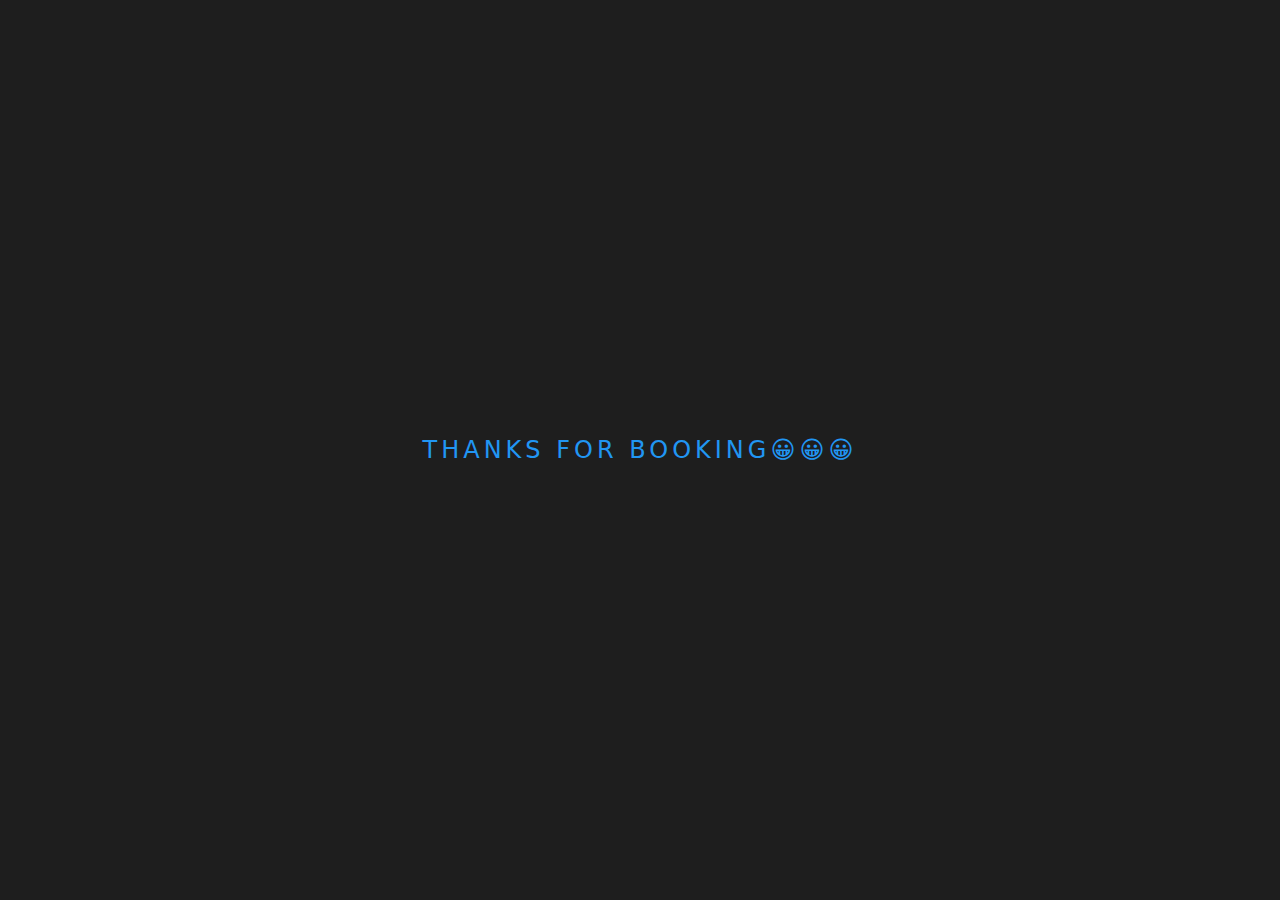
<file: Booking.html>
<!DOCTYPE html>
<html lang="en" >
<head>
  <meta charset="UTF-8">
  <title>Travel Website Design</title>
    <link rel="shortcut icon" type="image" href='E:\html\Wt Project\images\bgicon.png'>
  <link rel="stylesheet" href="neon.css">

</head>
<body>
<a1 href="#">
      <span></span>
      <span></span>
      <span></span>
      <span></span>
      Thanks For Booking&#128512;&#128512;&#128512;
    </a1>
  
</body>
</html>
</file>
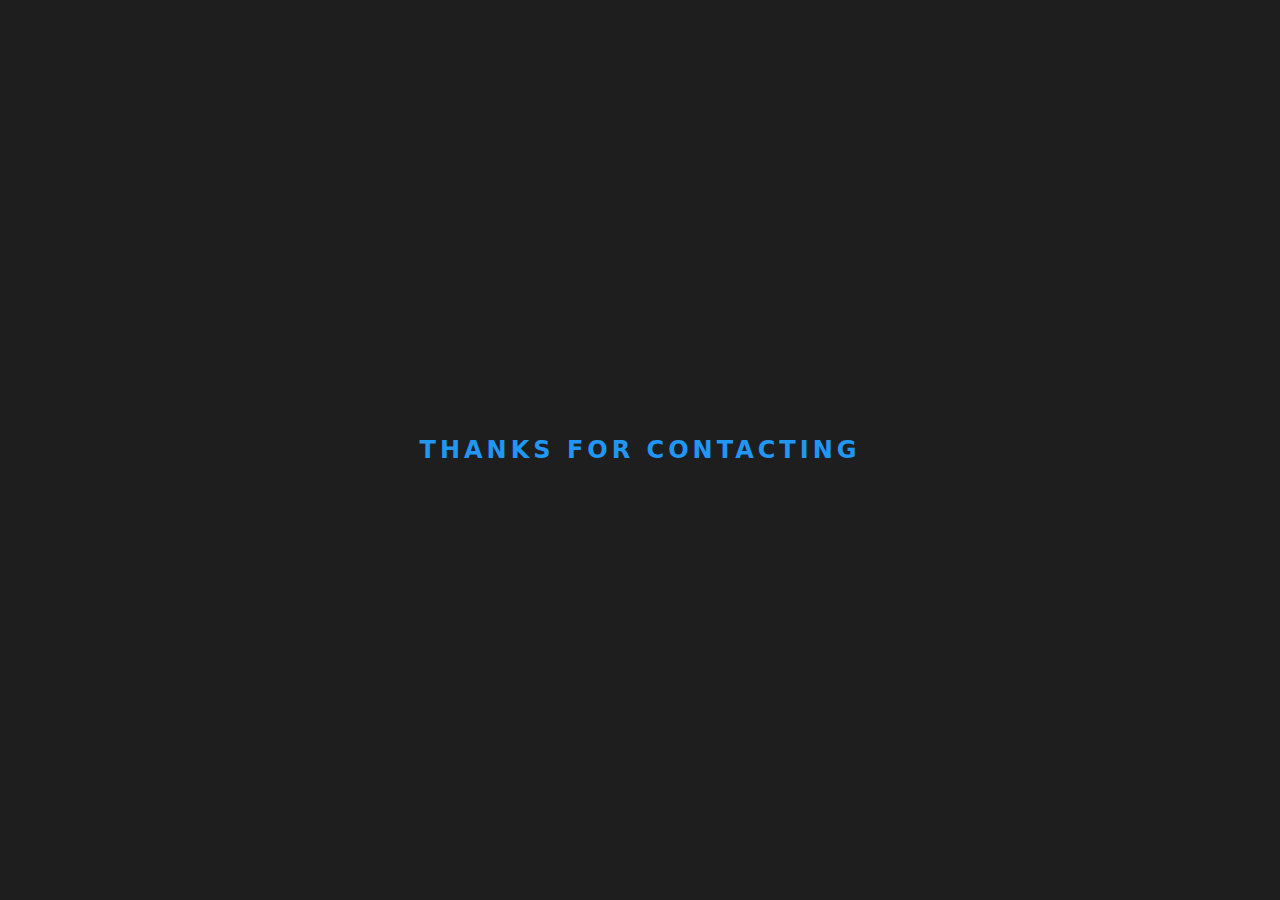
<file: contacting.html>
<!DOCTYPE html>
<html lang="en" >
<head>
  <meta charset="UTF-8">
  <title>Travel Website Design</title>
    <link rel="shortcut icon" type="image" href='E:\html\Wt Project\images\bgicon.png'>
  <link rel="stylesheet" href="neon.css">

</head>
<body>
<a1 href="#">
      <span></span>
      <span></span>
      <span></span>
      <span></span>
     <h4> Thanks For Contacting <br></h4>
    </a1>
  
</body>
</html>
</file>
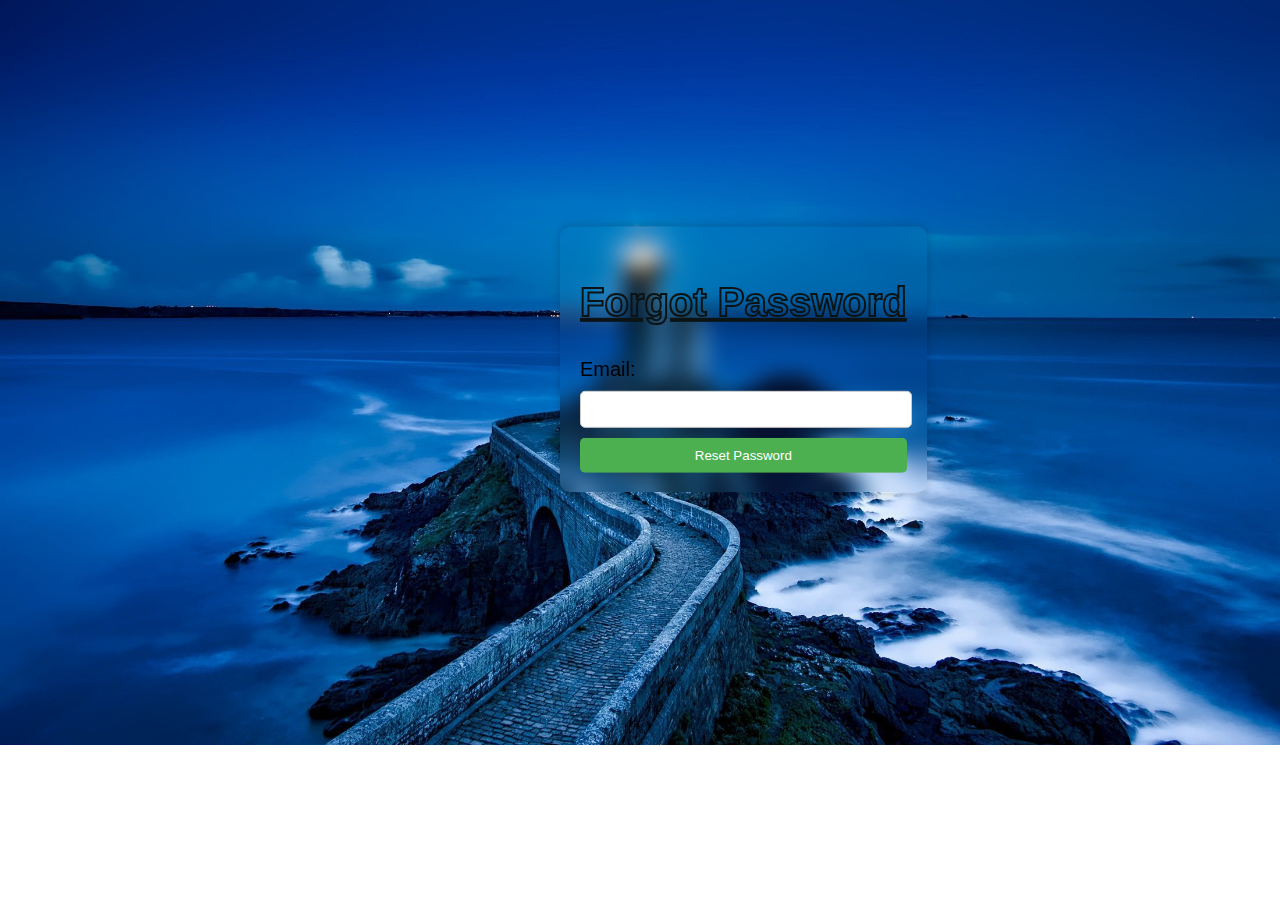
<file: forgot.html>
<!DOCTYPE html>
<html>
<head>
  <title>Travelling Website</title>
  <link rel="shortcut icon" type="image" href='E:\html\Wt Project\images\bgicon.png'>
  <link rel="stylesheet" href="style2.css">
</head>
<body>
  <div class="container">
    <h2>Forgot Password</h2>
    <form action="register.html" method="post">
      <label for="email">Email:</label>
      <input type="email" id="email" name="email" required>
      <button type="submit">Reset Password</button>
    </form>
  </div>
</body>
</html>
</file>
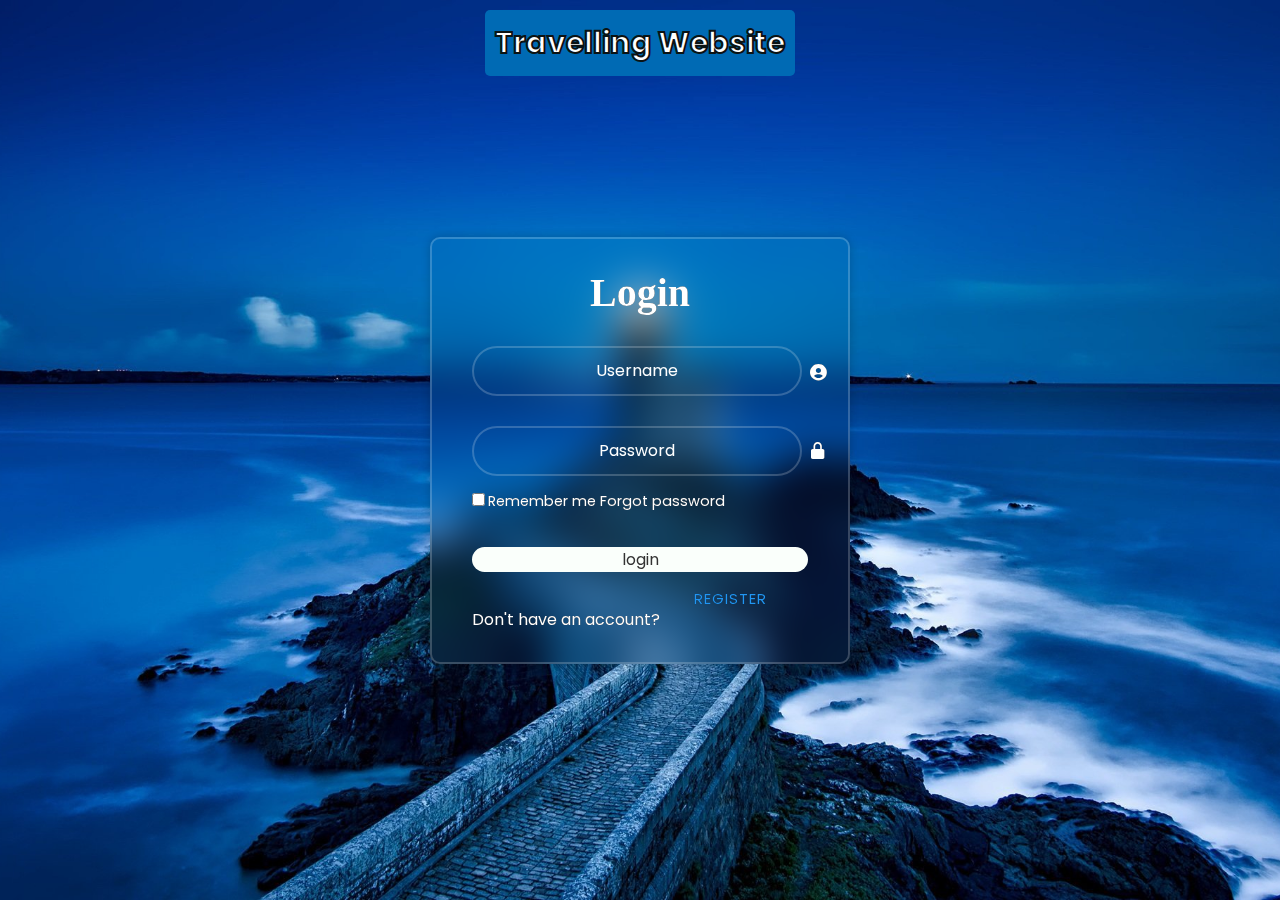
<file: login.html>
<!DOCTYPE html>
<html lang="en">

<head>
    <meta charset="UTF-8">
    <meta http-equiv="X-UA-Compatible" content="IE=edge">
    <meta name="viewport" content="width=device-width, initial-scale=1.0">
    <title>Travelling Website</title>
    <link rel="shortcut icon" type="image" href='E:\html\Wt Project\images\bgicon.png'>
    <link rel="stylesheet" href="login.css">
    <h1 >Travelling Website</h1>
    <link href='https://unpkg.com/boxicons@2.1.4/css/boxicons.min.css' rel='stylesheet'>
</head>

<body>
    
    
    <div class="wrapper">
        <form action="">
            <h2>Login</h2>
            <div class="input-box">
                <input type="text" placeholder="Username" required id="username">
                <label for="floatingInput">
                    <i5 class='bx bxs-user-circle'></i5>
            </div>
            <div class="input-box">
                <input type="Password" placeholder="Password" required id="password">
                <i6 class='bx bxs-lock-alt'></i6>
            </div>
            <div class="remember-forget">
                <label><input type="checkbox">Remember me</label>&nbsp;
                <a href="a"><a href="forgot.html">Forgot password</a>
            </div>
            <button type="button" class="btn play_button">login</button>

            <div class="register link">

                <p>Don't have an account?
                    <a href="a"><a href="register.html">
                        
                            <a1 href="#">
                                
                                <span></span>
                                <span></span>
                                <span></span>
                                <span></span>
                                register
                            </a1>
                        </a>
                
                            </p>
            </div>
        </form>
    </div>

    <script>


        function check() {
            var username = document.getElementById("username").value;
            var password = document.getElementById("password").value;

            if (username == "system" && password == "password") {
                window.location.href = "mainpage.html";
            }
            else {
                window.alert("wrong username and password !!");
                document.getElementById("username").value = "";
                document.getElementById("password").value = "";
            }
        }

        document.querySelector(".play_button").addEventListener("click", check);

    </script>


</body>

</html>
</file>
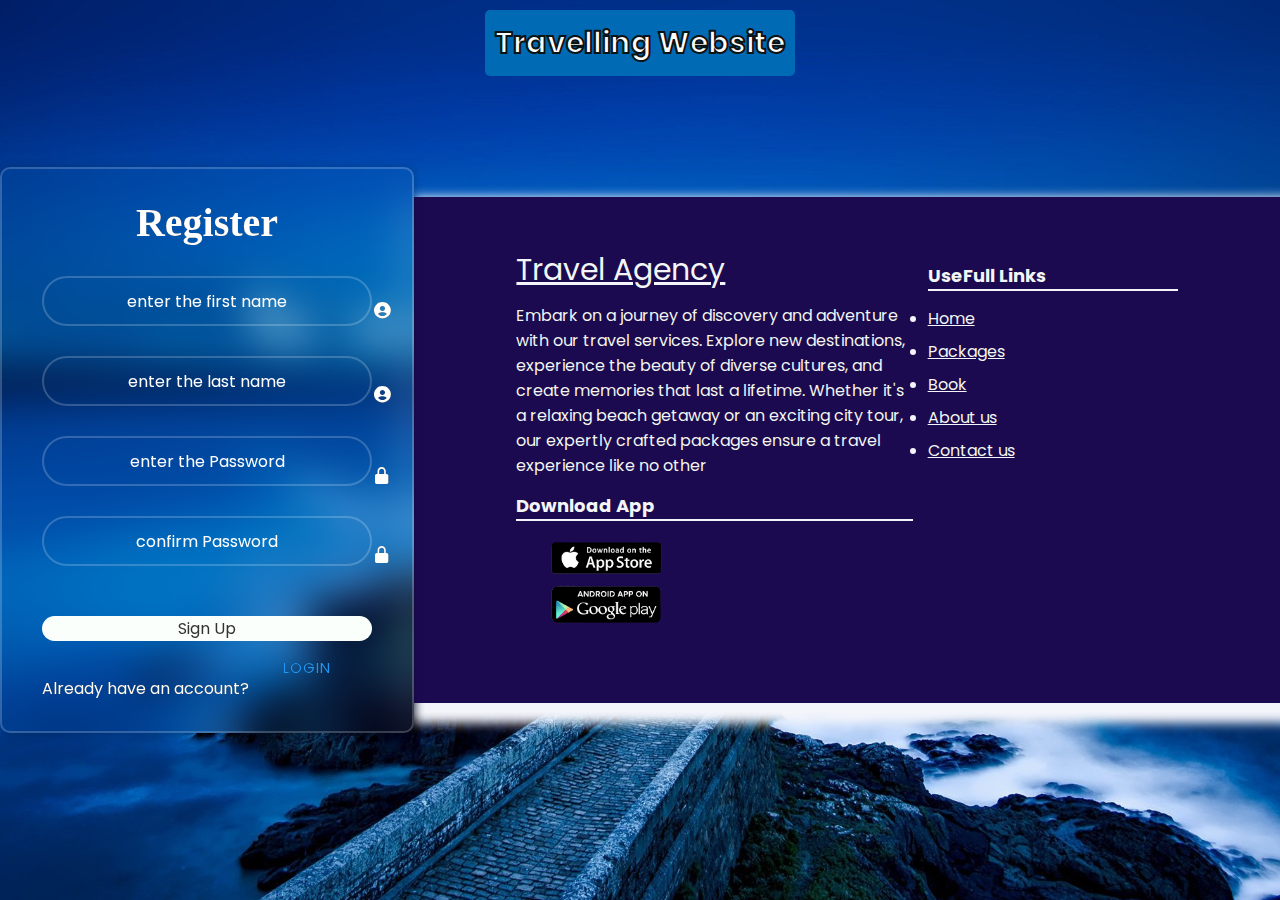
<file: register.html>
<!DOCTYPE html>
<html lang="en">

<head>
    <meta charset="UTF-8">
    <meta http-equiv="X-UA-Compatible" content="IE=edge">
    <meta name="viewport" content="width=device-width, initial-scale=1.0">
    <title>Travelling Website</title>
    <link rel="shortcut icon" type="image" href='bgicon.png'>
    <link rel="stylesheet" href="login.css">
    <h1>Travelling Website </h1>
    <link href='https://unpkg.com/boxicons@2.1.4/css/boxicons.min.css' rel='stylesheet'>
</head>

<body>
    <div class="wrapper">
        <form action="login.html">
            <h2>Register</h2>
            <div class="input-box">
                <input type="text" placeholder="enter the first name" required>
                <i1 class='bx bxs-user-circle'></i1>
            </div>
            <div class="input-box">
                <input type="text" placeholder="enter the last name" required>
                <i2 class='bx bxs-user-circle'></i2>
            </div>
            <div class="input-box">
                <input type="Password" name="password" placeholder="enter the Password" required>
                <i3 class='bx bxs-lock-alt'></i3>
            </div>
            <div class="input-box">
                <input type="Password" name="password" placeholder="confirm Password" required>
                <i4 class='bx bxs-lock-alt'></i4>
            </div>
            <button type="submit" class="btn" >Sign Up</button>
            <p>Already have an account?
                <a href="a"><a href="login.html">
                    <a1 href="#">
                        <span></span>
                        <span></span>
                        <span></span>
                        <span></span>
                      Login</a1></a>
            </p>
            </div>
            
        </form>
    </div>
    <footer id="footer">
        <div class="footer-content">
            <div class="row" id="row1">
                <a href="#" id="footer-logo">Travel Agency</a>
                <p>Embark on a journey of discovery and adventure with our travel services. Explore new destinations, experience the beauty of diverse cultures, and create memories that last a lifetime. Whether it's a relaxing beach getaway or an exciting city tour, our expertly crafted packages ensure a travel experience like no other</p>
                    
             </div>
             <div class="row" id="row2">
                 <h3>UseFull Links</h3>
                 <ul>
                     <li><a href="index.html">Home</a></li>
                     <li><a href="package.html">Packages</a></li>
                     <li><a href="book.html">Book</a></li>
                     <li><a href="about.html">About us</a></li>
                     <li><a href="contact.html">Contact us</a></li>
                 </ul>
            </div>
            
            <div class="row" id="row4">
                <h3>Download App</h3>
                
                <a href="https://play.google.com/store/apps/details?id=com.ixigo.train.ixitrain"> <img src="app.png" alt=""></a>
        </li>
            </div>
        </div>
    </footer>
</body>

</html>
</file>
<file: neon.css>
body {
    margin: 0;
    padding: 0;
    display: flex;
    justify-content: center;
    align-items: center;
    min-height: 100vh;
    background: #1e1e1e;
    font-family: system-ui, -apple-system, BlinkMacSystemFont, 'Segoe UI', Roboto, Oxygen, Ubuntu, Cantarell, 'Open Sans', 'Helvetica Neue', sans-serif;
}

a1 {
    position: relative;
    display: inline-block;
    padding: 15px 30px;
    color: #2196f3;
    text-transform: uppercase;
    letter-spacing: 4px;
    text-decoration: none;
    font-size: 24px;
    overflow: hidden;
    transition: 0.2s;
}



a1:hover {
    color: #1781dd;
    background: #97c9f2;
    box-shadow: 0 0 10px #2196f3, 0 0 40px #2196f3, 0 0 80px #2196f3;
    transition-delay: 1s;
}


a1 span {
    position: absolute;
    display: block;
}




a1 span:nth-child(1) {
    top: 0;
    left: -100%;
    width: 100%;
    height: 2px;
    background: linear-gradient(90deg, transparent, #2196f3);
}



a1:hover span:nth-child(1) {
    left: 100%;
    transition: 1s;
}


a1 span:nth-child(3) {
    bottom: 0;
    right: -100%;
    width: 100%;
    height: 2px;
    background: linear-gradient(270deg, transparent, #2196f3);
}

a1:hover span:nth-child(3) {
    right: 100%;
    transition: 1s;
    transition-delay: 0.5s;
}



a1 span:nth-child(2) {
    top: -100%;
    right: 0;
    width: 2px;
    height: 100%;
    background: linear-gradient(180deg, transparent, #2196f3);
}

a1:hover span:nth-child(2) {
    top: 100%;
    transition: 1s;
    transition-delay: 0.25s;
}



a1 span:nth-child(4) {
    bottom: -100%;
    left: 0;
    width: 2px;
    height: 100%;
    background: linear-gradient(360deg, transparent, #2196f3);
}

a1:hover span:nth-child(4) {
    bottom: 100%;
    transition: 1s;
    transition-delay: 0.75s;
}
</file>
<file: style2.css>
body {
  font-family: Arial, sans-serif;
  background-color: #f1f1f1;
  background: url('back.jpg') no-repeat;
  background-size: cover;
   
}
.container {
  max-width: 400px;
  margin: 0 auto;
  position: fixed;
  left: 560px;
  top: 40%;
  transform: translateY(-50%);
  font-size: 20px;
  padding: 20px;
  background-color: #fff;
  backdrop-filter: blur(10px);
  background: transparent;
  border-radius: 10px;
  box-shadow: 0 0 10px rgba(0,0,0,.2);
}
h2 {
    font-size: 40px;
    text-decoration: underline;
    font-weight: bold;
    text-align: center;
    -webkit-text-stroke: 2px #0b1314;
    color: transparent;
}
label {
  display: block;
  margin-bottom: 10px;
  
}
input[type="email"]
{
  width: 95%;
  padding: 10px;
  border-radius: 5px;
  border: 1px solid #ccc;
}
button[type="submit"] {
  width: 100%;
  padding: 10px;
  margin-top: 10px;
  background-color: #4CAF50;
  color: #fff;
  border: none;
  border-radius: 5px;
  cursor: pointer;
}
button[type="submit"]:hover {
  background-color: #45a049;
}
</file>
<file: login.css>
@import url("https://fonts.googleapis.com/css2?family=Poppins:wght@300;400;500;600;700;800;900&display=swap");


* {
  margin: 0;
  padding: 0;
  box-sizing: border-box;
  font-family: "Poppins", sans-serif;
}
h1 {
  text-align: center;
  position: fixed;
  top: 10px;
  -webkit-text-stroke: 2px #0b1314;
  color: #fff;
  font-size: 30px;
  font-weight: bold; /* Added font weight for consistency */
  /* Additional styles for the h1 element */
  background-color: #006ab4; /* Background color */
  padding: 10px; /* Padding */
  border-radius: 5px; /* Border radius */
} 
h1::selection{
    color:red;
    background-color: black;
}
body{
    display: flex;
    justify-content: center;
    align-items: center;
    min-height: 100vh;
    background: url('back.jpg') no-repeat;
    background-size: cover;
    background-position: center;
    
  color: #f4f5fb;
  text-shadow: 0px 0px 0cap black;
}
.wrapper h2::selection{
    color: yellow;
    background-color: black;
}
.wrapper{
    width: 420px;
    background:transparent;
    border: 2px solid rgba(255,255,255,.2);
    backdrop-filter: blur(20px);
    box-shadow: 0 0 10px rgba(0,0,0,.2);
    color: #fff;
    border-radius:10px;
    padding:30px 40px ;
}
.wrapper h2{
    font-size: 40px;
    font-family:'Times New Roman', Times, serif;
    font-weight: bold;
    text-align: center;
    background-position: center;
    background-repeat: no-repeat;    
}
.wrapper h2::after{
    content:"";
    position: absolute;
    left: 0;
    bottom:0;
    height: 10px;
    width:0px;
    background-color: #1daaca;  
    transition: all ease 1s; 
}
.wrapper h2:hover::after{
    width:100%;
}

.wrapper .input-box{
    width: 100;
    height: 50px;
    margin: 30px 0;
}
.input-box input{
    width: 330px;
    height: 50px;
    background: transparent;
    border: none;
    outline: none;
    border: 2px solid rgba(255,255,255,.2);
    border-radius: 40px;
    font-size: 16px;
    color: #ffffff;
    padding: 20px,45px,20px,20px;
    text-align: center;

}
.input-box input::placeholder{
    text-align: center;
    color: #fff;
}
.input-box i1{
    position: fixed;
    right:20px;
    top: 25%;
    transform: translateY(-50%);
    font-size: 20px;
}
.input-box i2{
    position: fixed;
    right:20px;
    top: 40%;
    transform: translateY(-50%);
    font-size: 20px;
}
.input-box i3{
    position: fixed;
    right:20px;
    top: 54.5%;
    transform: translateY(-50%);
    font-size: 20px;
}
.input-box i4{
    position: fixed;
    right:20px;
    top: 68.5%;
    transform: translateY(-50%);
    font-size: 20px;
}
.input-box i5{
    position: fixed;
    right:20px;
    top: 31.5%;
    transform: translateY(-50%);
    font-size: 20px;
}
.input-box i6{
    position: fixed;
    right:20px;
    top:50%;
    transform: translateY(-50%);
    justify-content: space-between;
    font-size: 20px;
}
.wrapper .remember-forget{
    display: flex;
    font-size: 14.5px;
    margin: -15px 0 15px;
}
.remember-forget label input{
    accent-color: #fff;
    margin-right:3px;
}
.remember-forget a{
    color: #fff;
    text-decoration: none;
}
.remember-forget a:hover{
    text-decoration: underline;
    color: rgb(38, 166, 212);
}
.wrapper .btn {
  width: 100%;
  height: 45%;
  background: #fafffb;
  border: none;
  outline: none;
  border-radius: 40px;
  box-shadow: 0 0 10px rgba(0, 0, 0, -1);
  cursor: pointer;
  font-size: 16px;
  color: #333;
  font: width 600px;
  margin-top: 20px; /* Add this line to move the button down by 20 pixels */
}

.wrapper .register link{
    font-size: 14.5px;
    text-align: center;
    margin-top: 20px 0 15px;
}
.register link p a{
    position: relative;
    
    color: #fff;
    text-decoration: none;
    font-weight: 600;
}
.register link p a:hover{
    text-decoration:underline;
    height: 2px;
}
a1 {
    position: relative;
    display: inline-block;
    padding: 15px 30px;
    color: #2196f3;
    text-transform: uppercase;
    letter-spacing: 1px;
    text-decoration: none;
    font-size: 15px;
    overflow: hidden;
    transition: 0.2s;
}



a1:hover {
    color: #255784;
    background: #2196f3;
    box-shadow: 0 0 10px #2196f3, 0 0 40px #2196f3, 0 0 80px #2196f3;
    transition-delay: 1s;
}


a1 span {
    position: absolute;
    display: block;
}




a1 span:nth-child(1) {
    top: 0;
    left: -100%;
    width: 100%;
    height: 2px;
    background: linear-gradient(90deg, transparent, #2196f3);
}



a1:hover span:nth-child(1) {
    left: 100%;
    transition: 1s;
}


a1 span:nth-child(3) {
    bottom: 0;
    right: -100%;
    width: 100%;
    height: 2px;
    background: linear-gradient(270deg, transparent, #2196f3);
}

a1:hover span:nth-child(3) {
    right: 100%;
    transition: 1s;
    transition-delay: 0.5s;
}



a1 span:nth-child(2) {
    top: -100%;
    right: 0;
    width: 2px;
    height: 100%;
    background: linear-gradient(180deg, transparent, #2196f3);
}

a1:hover span:nth-child(2) {
    top: 100%;
    transition: 1s;
    transition-delay: 0.25s;
}



a1 span:nth-child(4) {
    bottom: -100%;
    left: 0;
    width: 2px;
    height: 100%;
    background: linear-gradient(360deg, transparent, #2196f3);
}

a1:hover span:nth-child(4) {
    bottom: 100%;
    transition: 1s;
    transition-delay: 0.75s;
}
#footer{
    width: 100%;
    padding: 50px 8% 50px;
    background-color: #1c0a51;
    box-shadow: 10px 10px 10px 10px #f4f5fb;
  }
  .footer-content{
    display: grid;
    grid-template-columns: repeat(auto-fit, minmax(250px, auto));
    align-items: center;
    gap: 0.90rem;
  }
  #footer #row1{
    position: relative;
    overflow: hidden;
  }
  #footer #row1 #footer-logo{
    font-size: 30px;
    color: #f4f5fb;
  }
  #footer #row1 p{
    color: #f4f5fb;
    margin-top: 10px;
  }
  .socail-links{
    margin-top: 15px;
  }
  .socail-links i{
    color: #1c0a51;
    background: #f4f5fb;
    font-size: 20px;
    padding: 10px;
    border-radius: 5px;
    cursor: pointer;
  }
  #row2 h3{
    font-size: 18px;
    color: #f4f5fb;
    border-bottom: 2px solid #f4f5fb;
  }
  #row2 ul{
    margin-top: 15px;
  }
  #row2 ul li{
    margin-top: 8px;
  }
  #row2 ul li a{
    color: #f4f5fb;
    transition: 0.5s ease;
  }
  #row2 li a:hover{
    border-bottom: 1px solid #f4f5fb;
  }
  #row3 h3{
    font-size: 18px;
    color: #f4f5fb;
    border-bottom: 2px solid #f4f5fb;
  }
  #row3 ul{
    margin-top: 15px;
  }
  #row3 ul li{
    margin-top: 8px;
  }
  #row3 ul li a{
    color: #f4f5fb;
    transition: 0.5s ease;
  }
  #row3 li a:hover{
    border-bottom: 1px solid #f4f5fb;
  }
  #row4 h3{
    font-size: 18px;
    color: #f4f5fb;
    border-bottom: 2px solid #f4f5fb;
  }
  #row4 img{
    width: 180px;
    cursor: pointer;
  }






  .home-link {
    display: inline-block;
    padding: 15px 30px;
    color: #2196f3;
    text-transform: uppercase;
    letter-spacing: 1px;
    text-decoration: none;
    font-size: 15px;
    overflow: hidden;
    transition: 0.2s;
}

.home-link:hover {
    color: #255784;
    background: #2196f3;
    box-shadow: 0 0 10px #2196f3, 0 0 40px #2196f3, 0 0 80px #2196f3;
    transition-delay: 1s;
}

.home-link span {
    position: absolute;
    display: block;
}

.home-link span:nth-child(1) {
    top: 0;
    left: -100%;
    width: 100%;
    height: 2px;
    background: linear-gradient(90deg, transparent, #2196f3);
}

.home-link:hover span:nth-child(1) {
    left: 100%;
    transition: 1s;
}

.home-link span:nth-child(3) {
    bottom: 0;
    right: -100%;
    width: 100%;
    height: 2px;
    background: linear-gradient(270deg, transparent, #2196f3);
}

.home-link:hover span:nth-child(3) {
    right: 100%;
    transition: 1s;
    transition-delay: 0.5s;
}

.home-link span:nth-child(2) {
    top: -100%;
    right: 0;
    width: 2px;
    height: 100%;
    background: linear-gradient(180deg, transparent, #2196f3);
}

.home-link:hover span:nth-child(2) {
    top: 100%;
    transition: 1s;
    transition-delay: 0.25s;
}

.home-link span:nth-child(4) {
    bottom: -100%;
    left: 0;
    width: 2px;
    height: 100%;
    background: linear-gradient(360deg, transparent, #2196f3);
}

.home-link:hover span:nth-child(4) {
    bottom: 100%;
    transition: 1s;
    transition-delay: 0.75s;
}
</file>
